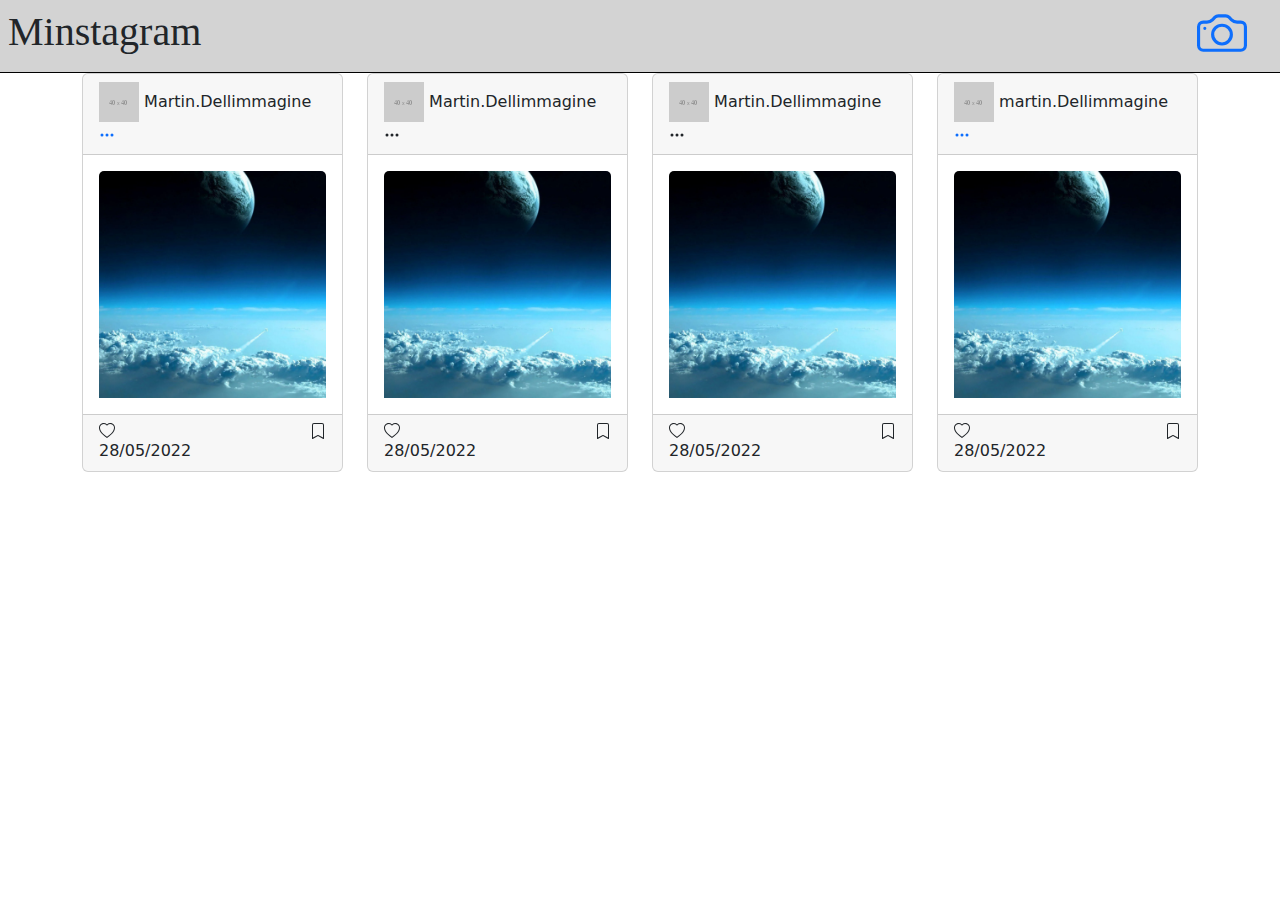
<file: minstagram/images/Document.html>
<!DOCTYPE html>
<!-- saved from url=(0032)http://127.0.0.1:5500/index.html -->
<html lang="en"><script async="false" type="text/javascript" src="chrome-extension://fnjhmkhhmkbjkkabndcnnogagogbneec/in-page.js"></script><head><meta http-equiv="Content-Type" content="text/html; charset=UTF-8">
    
    <meta http-equiv="X-UA-Compatible" content="IE=edge">
    <meta name="viewport" content="width=device-width, initial-scale=1.0">
    <title>Document</title>
    <link href="./Document_files/bootstrap.min.css" rel="stylesheet" integrity="sha384-0evHe/X+R7YkIZDRvuzKMRqM+OrBnVFBL6DOitfPri4tjfHxaWutUpFmBp4vmVor" crossorigin="anonymous">
    <link rel="stylesheet" href="./Document_files/style.css">
    <link rel="preconnect" href="https://fonts.googleapis.com/">
    <link rel="preconnect" href="https://fonts.gstatic.com/" crossorigin="">
    <link href="./Document_files/css2" rel="stylesheet">
</head>
<body>
    <header>
        <nav>
            <h1 class="minstagram" style="font-family:&#39;Pacifico&#39;,cursive;">Minstagram</h1>
            <a href="http://127.0.0.1:5500/index.html#"><svg xmlns="http://www.w3.org/2000/svg" width="100" height="50" fill="currentColor" class="bi bi-camera" viewBox="0 0 16 16">
                <path d="M15 12a1 1 0 0 1-1 1H2a1 1 0 0 1-1-1V6a1 1 0 0 1 1-1h1.172a3 3 0 0 0 2.12-.879l.83-.828A1 1 0 0 1 6.827 3h2.344a1 1 0 0 1 .707.293l.828.828A3 3 0 0 0 12.828 5H14a1 1 0 0 1 1 1v6zM2 4a2 2 0 0 0-2 2v6a2 2 0 0 0 2 2h12a2 2 0 0 0 2-2V6a2 2 0 0 0-2-2h-1.172a2 2 0 0 1-1.414-.586l-.828-.828A2 2 0 0 0 9.172 2H6.828a2 2 0 0 0-1.414.586l-.828.828A2 2 0 0 1 3.172 4H2z"></path>
                <path d="M8 11a2.5 2.5 0 1 1 0-5 2.5 2.5 0 0 1 0 5zm0 1a3.5 3.5 0 1 0 0-7 3.5 3.5 0 0 0 0 7zM3 6.5a.5.5 0 1 1-1 0 .5.5 0 0 1 1 0z"></path>
              </svg></a>
        </nav>

    </header>
    <main>
        <div class="container">
            <div class="row">
                <div class="col-sm">
                        <div class="card" style="width: 100%;">
                            <div class="card-header">
                                
                                <img src="./Document_files/40x40" alt="...">
                                
                                <span>Martin.Dellimmagine</span>
                                
                                <a href="http://127.0.0.1:5500/index.html#" style="margin:0 3em 0 0"><svg xmlns="http://www.w3.org/2000/svg" width="16" height="16" fill="currentColor" class="bi bi-three-dots" id="3p" viewBox="0 0 16 16">
                                    <path d="M3 9.5a1.5 1.5 0 1 1 0-3 1.5 1.5 0 0 1 0 3zm5 0a1.5 1.5 0 1 1 0-3 1.5 1.5 0 0 1 0 3zm5 0a1.5 1.5 0 1 1 0-3 1.5 1.5 0 0 1 0 3z"></path>
                                  </svg></a>
                                
                            </div>
                            <div class="card-body"><img src="./Document_files/example.png" class="card-img-top" alt="...">
                                </div>

                            <div class="card-footer">
                                <div class="iconos">
                                <svg xmlns="http://www.w3.org/2000/svg" width="16" height="16" fill="currentColor" class="card- bi bi-heart" viewBox="0 0 16 16">
                                    <path d="m8 2.748-.717-.737C5.6.281 2.514.878 1.4 3.053c-.523 1.023-.641 2.5.314 4.385.92 1.815 2.834 3.989 6.286 6.357 3.452-2.368 5.365-4.542 6.286-6.357.955-1.886.838-3.362.314-4.385C13.486.878 10.4.28 8.717 2.01L8 2.748zM8 15C-7.333 4.868 3.279-3.04 7.824 1.143c.06.055.119.112.176.171a3.12 3.12 0 0 1 .176-.17C12.72-3.042 23.333 4.867 8 15z"></path>
                                </svg>
                                <svg xmlns="http://www.w3.org/2000/svg" width="16" height="16" fill="currentColor" class="bi bi-bookmark" viewBox="0 0 16 16">
                                    <path d="M2 2a2 2 0 0 1 2-2h8a2 2 0 0 1 2 2v13.5a.5.5 0 0 1-.777.416L8 13.101l-5.223 2.815A.5.5 0 0 1 2 15.5V2zm2-1a1 1 0 0 0-1 1v12.566l4.723-2.482a.5.5 0 0 1 .554 0L13 14.566V2a1 1 0 0 0-1-1H4z"></path>
                                </svg>
                                </div>
                            <p class="card-text">28/05/2022</p>
                            </div>
                          </div>
                </div>
                <div class="col-sm">
                    <div class="card" style="width: 100%;">
                        <div class="card-header">
                            
                            <img src="./Document_files/40x40" alt="...">
                            
                            <span>Martin.Dellimmagine</span>
                            
                            <svg xmlns="http://www.w3.org/2000/svg" width="16" height="16" fill="currentColor" class="bi bi-three-dots" id="3p" viewBox="0 0 16 16">
                                <path d="M3 9.5a1.5 1.5 0 1 1 0-3 1.5 1.5 0 0 1 0 3zm5 0a1.5 1.5 0 1 1 0-3 1.5 1.5 0 0 1 0 3zm5 0a1.5 1.5 0 1 1 0-3 1.5 1.5 0 0 1 0 3z"></path>
                              </svg>
                            
                        </div>
                        <div class="card-body"><img src="./Document_files/example.png" class="card-img-top" alt="...">
                            </div>

                        <div class="card-footer">
                            <div class="iconos">
                            <svg xmlns="http://www.w3.org/2000/svg" width="16" height="16" fill="currentColor" class="card- bi bi-heart" viewBox="0 0 16 16">
                                <path d="m8 2.748-.717-.737C5.6.281 2.514.878 1.4 3.053c-.523 1.023-.641 2.5.314 4.385.92 1.815 2.834 3.989 6.286 6.357 3.452-2.368 5.365-4.542 6.286-6.357.955-1.886.838-3.362.314-4.385C13.486.878 10.4.28 8.717 2.01L8 2.748zM8 15C-7.333 4.868 3.279-3.04 7.824 1.143c.06.055.119.112.176.171a3.12 3.12 0 0 1 .176-.17C12.72-3.042 23.333 4.867 8 15z"></path>
                            </svg>
                            <svg xmlns="http://www.w3.org/2000/svg" width="16" height="16" fill="currentColor" class="bi bi-bookmark" viewBox="0 0 16 16">
                                <path d="M2 2a2 2 0 0 1 2-2h8a2 2 0 0 1 2 2v13.5a.5.5 0 0 1-.777.416L8 13.101l-5.223 2.815A.5.5 0 0 1 2 15.5V2zm2-1a1 1 0 0 0-1 1v12.566l4.723-2.482a.5.5 0 0 1 .554 0L13 14.566V2a1 1 0 0 0-1-1H4z"></path>
                            </svg>
                            </div>
                        <p class="card-text">28/05/2022</p>
                        </div>
                      </div>
            </div>
            <div class="col-sm">
                <div class="card" style="width: 100%;">
                    <div class="card-header">
                        
                        <img src="./Document_files/40x40" alt="...">
                        
                        <span>Martin.Dellimmagine</span>
                        
                        <svg xmlns="http://www.w3.org/2000/svg" width="16" height="16" fill="currentColor" class="bi bi-three-dots" id="3p" viewBox="0 0 16 16">
                            <path d="M3 9.5a1.5 1.5 0 1 1 0-3 1.5 1.5 0 0 1 0 3zm5 0a1.5 1.5 0 1 1 0-3 1.5 1.5 0 0 1 0 3zm5 0a1.5 1.5 0 1 1 0-3 1.5 1.5 0 0 1 0 3z"></path>
                          </svg>
                        
                    </div>
                    <div class="card-body"><img src="./Document_files/example.png" class="card-img-top" alt="...">
                        </div>

                    <div class="card-footer">
                        <div class="iconos">
                        <svg xmlns="http://www.w3.org/2000/svg" width="16" height="16" fill="currentColor" class="card- bi bi-heart" viewBox="0 0 16 16">
                            <path d="m8 2.748-.717-.737C5.6.281 2.514.878 1.4 3.053c-.523 1.023-.641 2.5.314 4.385.92 1.815 2.834 3.989 6.286 6.357 3.452-2.368 5.365-4.542 6.286-6.357.955-1.886.838-3.362.314-4.385C13.486.878 10.4.28 8.717 2.01L8 2.748zM8 15C-7.333 4.868 3.279-3.04 7.824 1.143c.06.055.119.112.176.171a3.12 3.12 0 0 1 .176-.17C12.72-3.042 23.333 4.867 8 15z"></path>
                        </svg>
                        <svg xmlns="http://www.w3.org/2000/svg" width="16" height="16" fill="currentColor" class="bi bi-bookmark" viewBox="0 0 16 16">
                            <path d="M2 2a2 2 0 0 1 2-2h8a2 2 0 0 1 2 2v13.5a.5.5 0 0 1-.777.416L8 13.101l-5.223 2.815A.5.5 0 0 1 2 15.5V2zm2-1a1 1 0 0 0-1 1v12.566l4.723-2.482a.5.5 0 0 1 .554 0L13 14.566V2a1 1 0 0 0-1-1H4z"></path>
                        </svg>
                        </div>
                    <p class="card-text">28/05/2022</p>
                    </div>
                  </div>
        </div>
                        <div class="col-sm">
                        <div class="card" style="width: 100%;">
                            <div class="card-header">
                                
                                <img src="./Document_files/40x40" alt="...">
                                
                                <span>martin.Dellimmagine</span>
                                
                                <a href="http://127.0.0.1:5500/index.html#" style="align-self:flex-end;"><svg xmlns="http://www.w3.org/2000/svg" width="16" height="16" fill="currentColor" class="bi bi-three-dots" id="3p" viewBox="0 0 16 16">
                                    <path d="M3 9.5a1.5 1.5 0 1 1 0-3 1.5 1.5 0 0 1 0 3zm5 0a1.5 1.5 0 1 1 0-3 1.5 1.5 0 0 1 0 3zm5 0a1.5 1.5 0 1 1 0-3 1.5 1.5 0 0 1 0 3z"></path>
                                  </svg></a>
                                
                            </div>
                            <div class="card-body"><img src="./Document_files/example.png" class="card-img-top" alt="...">
                                </div>

                            <div class="card-footer">
                                <div class="iconos">
                                <svg xmlns="http://www.w3.org/2000/svg" width="16" height="16" fill="currentColor" class="card- bi bi-heart" viewBox="0 0 16 16">
                                    <path d="m8 2.748-.717-.737C5.6.281 2.514.878 1.4 3.053c-.523 1.023-.641 2.5.314 4.385.92 1.815 2.834 3.989 6.286 6.357 3.452-2.368 5.365-4.542 6.286-6.357.955-1.886.838-3.362.314-4.385C13.486.878 10.4.28 8.717 2.01L8 2.748zM8 15C-7.333 4.868 3.279-3.04 7.824 1.143c.06.055.119.112.176.171a3.12 3.12 0 0 1 .176-.17C12.72-3.042 23.333 4.867 8 15z"></path>
                                </svg>
                                <svg xmlns="http://www.w3.org/2000/svg" width="16" height="16" fill="currentColor" class="bi bi-bookmark" viewBox="0 0 16 16">
                                    <path d="M2 2a2 2 0 0 1 2-2h8a2 2 0 0 1 2 2v13.5a.5.5 0 0 1-.777.416L8 13.101l-5.223 2.815A.5.5 0 0 1 2 15.5V2zm2-1a1 1 0 0 0-1 1v12.566l4.723-2.482a.5.5 0 0 1 .554 0L13 14.566V2a1 1 0 0 0-1-1H4z"></path>
                                </svg>
                                </div>
                            <p class="card-text">28/05/2022</p>
                            </div>
                          </div>
                </div>
            </div> 
        </div>
    </main>
    <footer></footer>
<!-- Code injected by live-server -->
<script type="text/javascript">
	// <![CDATA[  <-- For SVG support
	if ('WebSocket' in window) {
		(function () {
			function refreshCSS() {
				var sheets = [].slice.call(document.getElementsByTagName("link"));
				var head = document.getElementsByTagName("head")[0];
				for (var i = 0; i < sheets.length; ++i) {
					var elem = sheets[i];
					var parent = elem.parentElement || head;
					parent.removeChild(elem);
					var rel = elem.rel;
					if (elem.href && typeof rel != "string" || rel.length == 0 || rel.toLowerCase() == "stylesheet") {
						var url = elem.href.replace(/(&|\?)_cacheOverride=\d+/, '');
						elem.href = url + (url.indexOf('?') >= 0 ? '&' : '?') + '_cacheOverride=' + (new Date().valueOf());
					}
					parent.appendChild(elem);
				}
			}
			var protocol = window.location.protocol === 'http:' ? 'ws://' : 'wss://';
			var address = protocol + window.location.host + window.location.pathname + '/ws';
			var socket = new WebSocket(address);
			socket.onmessage = function (msg) {
				if (msg.data == 'reload') window.location.reload();
				else if (msg.data == 'refreshcss') refreshCSS();
			};
			if (sessionStorage && !sessionStorage.getItem('IsThisFirstTime_Log_From_LiveServer')) {
				console.log('Live reload enabled.');
				sessionStorage.setItem('IsThisFirstTime_Log_From_LiveServer', true);
			}
		})();
	}
	else {
		console.error('Upgrade your browser. This Browser is NOT supported WebSocket for Live-Reloading.');
	}
	// ]]>
</script>
</body></html>
</file>
<file: minstagram/images/Document_files/style.css>
nav{
    display: flex;
    padding: 0.5em;
    justify-content: space-between;
    background-color: lightgray;
    border-bottom: black 1px solid ;
}


.iconos{
    display: flex;
    justify-content: space-between;
}


#3p{
    align-self: flex-end;
}
</file>
